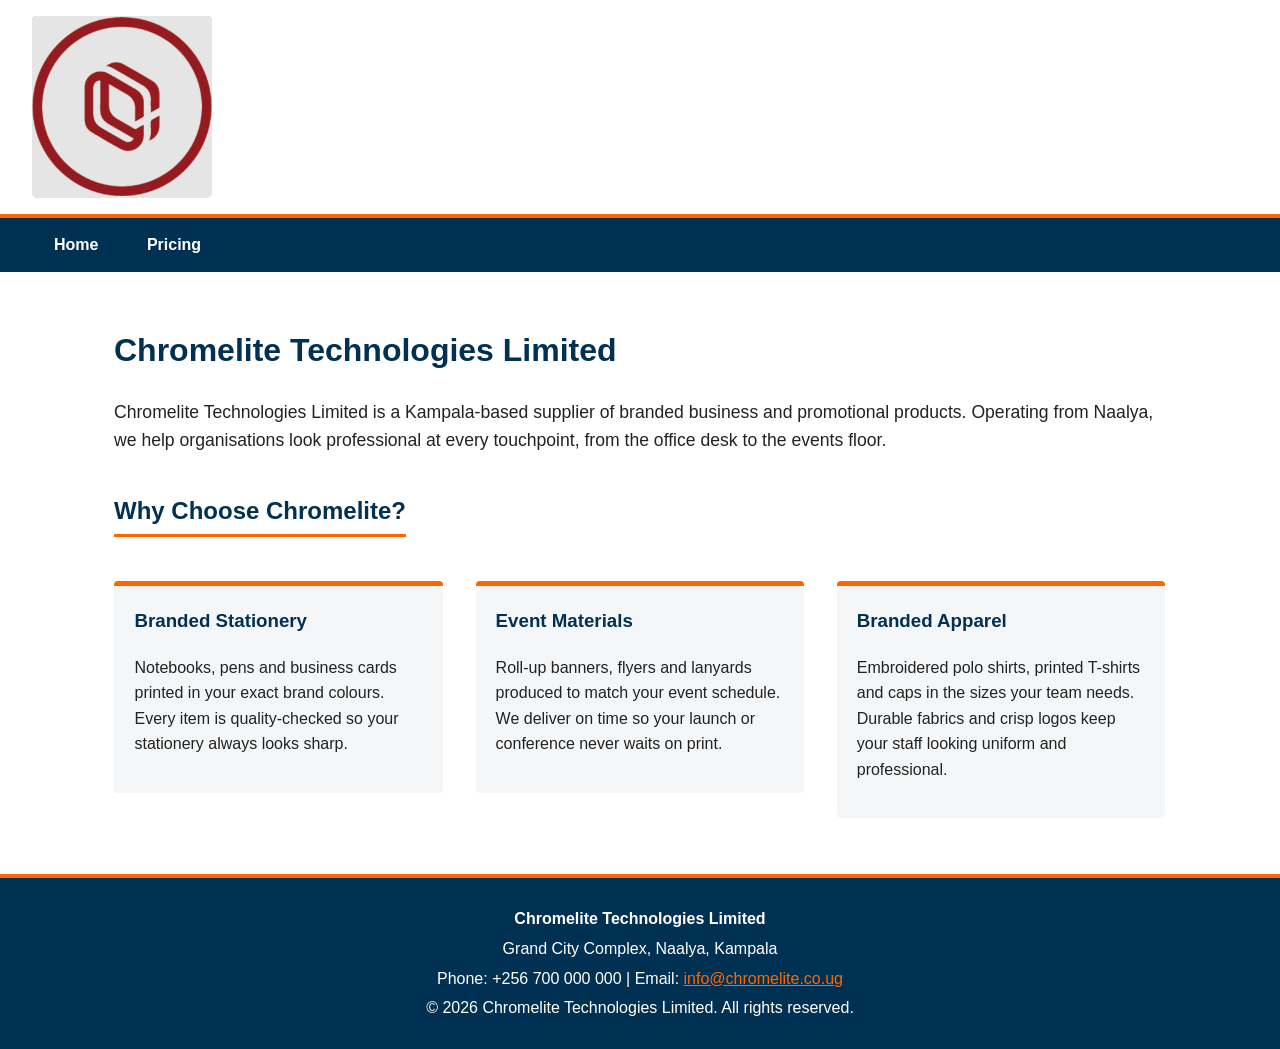
<file: index.html>
<!DOCTYPE html>
<html lang="en">
<head>
  <meta charset="UTF-8">
  <meta name="viewport" content="width=device-width, initial-scale=1.0">
  <title>Chromelite Technologies Limited | Supplier Profile</title>
  <link rel="stylesheet" href="chromelite.css">
</head>
<body>

  <header>
    <img src="imagess/chromelitelogo.png" alt="Chromelite Technologies Limited logo" style="width:180px;">
  </header>

  <nav>
    <ul>
      <li><a href="index.html">Home</a></li>
      <li><a href="pricing.html">Pricing</a></li>
    </ul>
  </nav>

  <main>
    <h1>Chromelite Technologies Limited</h1>
    <p class="intro">
      Chromelite Technologies Limited is a Kampala-based supplier of branded
      business and promotional products. Operating from Naalya, we help
      organisations look professional at every touchpoint, from the office
      desk to the events floor.
    </p>

    <h2>Why Choose Chromelite?</h2>

    <div class="cards">
      <div class="card">
        <h3>Branded Stationery</h3>
        <p>
          Notebooks, pens and business cards printed in your exact brand colours.
          Every item is quality-checked so your stationery always looks sharp.
        </p>
      </div>

      <div class="card">
        <h3>Event Materials</h3>
        <p>
          Roll-up banners, flyers and lanyards produced to match your event
          schedule. We deliver on time so your launch or conference never waits on print.
        </p>
      </div>

      <div class="card">
        <h3>Branded Apparel</h3>
        <p>
          Embroidered polo shirts, printed T-shirts and caps in the sizes your team needs.
          Durable fabrics and crisp logos keep your staff looking uniform and professional.
        </p>
      </div>
    </div>
  </main>

  <footer>
    <p><strong>Chromelite Technologies Limited</strong></p>
    <p>Grand City Complex, Naalya, Kampala</p>
    <p>Phone: +256 700 000 000 | Email: <a href="mailto:info@chromelite.co.ug">info@chromelite.co.ug</a></p>
    <p>&copy; 2026 Chromelite Technologies Limited. All rights reserved.</p>
  </footer>

</body>
</html>
</file>
<file: chromelite.css>
/* Chromelite Technologies Limited - shared stylesheet */
:root {
  --navy: #003153;
  --orange: #FF6600;
  --light: #f4f6f8;
}

* { box-sizing: border-box; }

body {
  margin: 0;
  font-family: Arial, Helvetica, sans-serif;
  color: #222;
  background: #fff;
  line-height: 1.6;
}

/* Header + navbar */
header {
  padding: 16px 32px;
  background: #fff;
  border-bottom: 4px solid var(--orange);
}
header img { display: block; }

nav {
  background: var(--navy);
}
nav ul {
  list-style: none;
  margin: 0;
  padding: 0 32px;
}
nav li { display: inline-block; }
nav a {
  display: block;
  padding: 14px 22px;
  color: #fff;
  text-decoration: none;
  font-weight: bold;
}
nav a:hover { background: var(--orange); color: #fff; }

/* Main content */
main {
  max-width: 1100px;
  margin: 0 auto;
  padding: 32px 24px;
}
h1, h2 { color: var(--navy); }
h2 {
  border-bottom: 3px solid var(--orange);
  display: inline-block;
  padding-bottom: 4px;
}
.intro { font-size: 1.1em; }

/* Product cards: three in a row (inline-block) */
.cards {
  margin: 24px -1.5% 0;
  font-size: 0; /* removes inline-block gap */
}
.card {
  display: inline-block;
  vertical-align: top;
  width: 30.33%;
  margin: 0 1.5% 24px;
  padding: 20px;
  background: var(--light);
  border-top: 5px solid var(--orange);
  border-radius: 4px;
  font-size: 16px;
}
.card h3 { margin-top: 0; color: var(--navy); }

/* Pricing table */
table.pricing {
  width: 100%;
  border-collapse: collapse;
  margin-top: 16px;
}
table.pricing th,
table.pricing td {
  padding: 10px 12px;
  border: 1px solid #c5ccd3;
  text-align: left;
}
table.pricing thead th {
  background: var(--navy);
  color: #fff;
}
table.pricing td.num,
table.pricing th.num { text-align: right; }
table.pricing td.cat {
  background: var(--light);
  color: var(--navy);
  font-weight: bold;
  vertical-align: middle;
}
table.pricing tfoot td { font-weight: bold; background: var(--light); }
table.pricing tfoot td.label { text-align: right; }
table.pricing tfoot tr.grand td { background: var(--orange); color: #fff; }
.note { font-size: 0.9em; color: #555; }

/* Footer */
footer {
  background: var(--navy);
  color: #fff;
  padding: 24px 32px;
  border-top: 4px solid var(--orange);
  text-align: center;
}
footer p { margin: 4px 0; }
footer a { color: var(--orange); }

/* Small screens */
@media (max-width: 800px) {
  .card { width: 97%; }
  table.pricing { font-size: 0.85em; }
}
</file>
